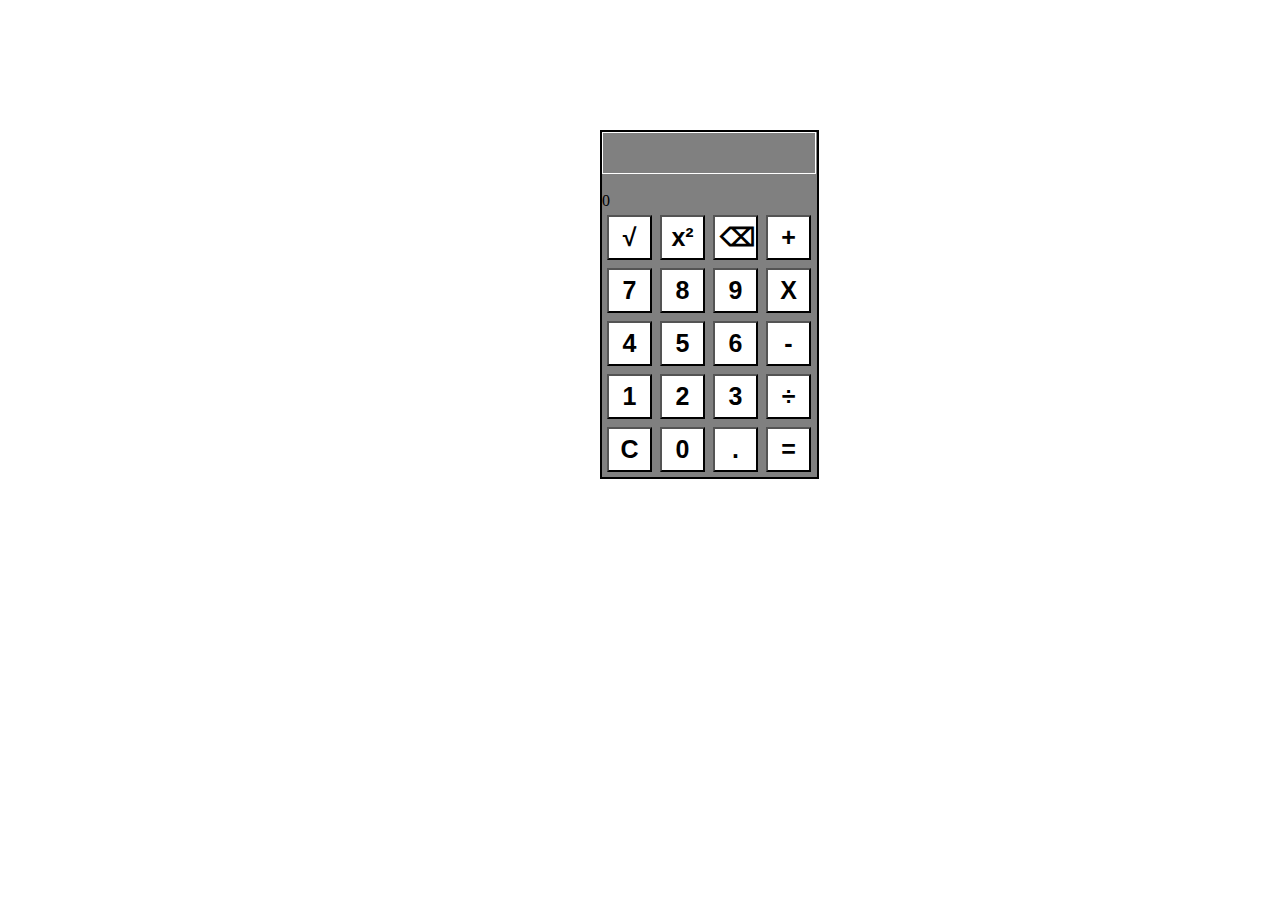
<file: index.html>
<!DOCTYPE html>
<html lang="en">

<head>
    <meta charset="UTF-8">
    <meta name="viewport" content="width=device-width, initial-scale=1.0">
    <meta http-equiv="X-UA-Compatible" content="ie=edge">
    <title>Document</title>
    <link rel="stylesheet" href="style.css">
</head>
<script>
    function insertNum(i) {
        //      var x = i;
        if (i === '=') {
            document.getElementById("calc").value = eval(document.getElementById("calc").value)
        } else if (i === 'C') {
            document.getElementById("calc").value = '';
        } else {
            document.getElementById("calc").value += i;

        }
    }
</script>

<body>
    <div class="pos">
        <form>
            <input type="text" class="result" name="textview" id="calc"><br><br>
        </form>
        <table>
            <tr>0
                <td><input type="button" value="√" class="button"></td>
                <td><input type="button" value="x²" class="button"></td>
                <td><input type="button" value="⌫" class="button"></td>
                <td><input type="button" value="+" class="button" onclick="insertNum('+')"></td>

            </tr>
            <tr>
                <td><input type="button" value="7" class="button" onclick="insertNum(7)"></td>
                <td><input type="button" value="8" class="button" onclick="insertNum(8)"></td>
                <td><input type="button" value="9" class="button" onclick="insertNum(9)"></td>
                <td><input type="button" value="X" class="button" onclick="insertNum('*')"></td>

            </tr>
            <tr>
                <td><input type="button" value="4" class="button" onclick="insertNum(4)"></td>
                <td><input type="button" value="5" class="button" onclick="insertNum(5)"></td>
                <td><input type="button" value="6" class="button" onclick="insertNum(6)"></td>
                <td><input type="button" value="-" class="button" onclick="insertNum('-')"></td>

            </tr>
            <tr>
                <td><input type="button" value="1" class="button" onclick="insertNum(1)"></td>
                <td><input type="button" value="2" class="button" onclick="insertNum(2)"></td>
                <td><input type="button" value="3" class="button" onclick="insertNum(3)"></td>
                <td><input type="button" value="÷" class="button" onclick="insertNum('/')"></td>

            </tr>
            <tr>
                <td><input type="button" value="C" class="button" onclick="insertNum('C')"></td>
                <td><input type="button" value="0" class="button" onclick="insertNum(0)"></td>
                <td><input type="button" value="." class="button" onclick="insertNum('.')"></td>
                <td><input type="button" value="=" class="button" onclick="insertNum('=')"></td>

            </tr>
        </table>
    </div>

</body>


</html>
</file>
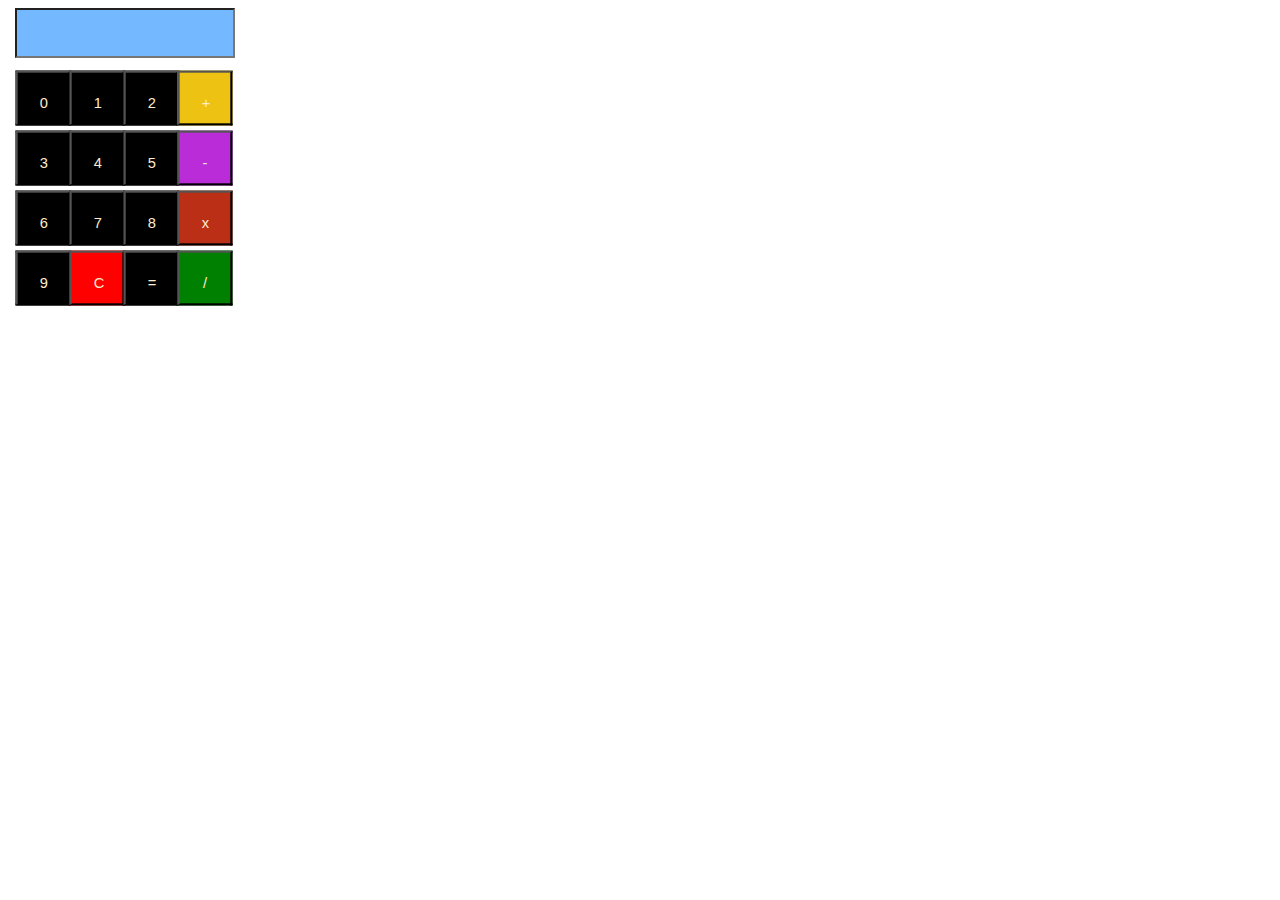
<file: calculator.html>
<html lang="en">

<head>
    <meta charset="UTF-8">
    <meta name="viewport" content="width=device-width, initial-scale=1.0">
    <title>Document</title>
    <style>
        .head {
            background-color: #74B9FF;
            height: 50px;
            width: 220px;
            margin-bottom: 5px;
            margin-left: 7px;
            color: white;
            font-size: 30px;
        }
        
        .num {
            cursor: pointer;
            transform: scale(1.1);
            padding: 20px;
            background-color: black;
            color: blanchedalmond;
        }
        
        .keys {
            margin: 10px;
            margin-bottom: 5px;
        }
        
        button {
            height: 50px;
            width: 50px;
            align-items: center;
        }
    </style>
</head>

<body>
    <div class="cointainer">
        <input type="text" class="head">
        <div class="keys">
            <button value="0" onclick="fun(0)" class="num">0</button>
            <button value="1" onclick="fun(1)" class="num">1</button>
            <button value="2" onclick="fun(2)" class="num">2</button>
            <button value="+" onclick="fun('+')" class="num" style="background-color: #EEC213">+</button>
        </div>
        <div class="keys">
            <button value="3" onclick="fun(3)" class="num">3</button>
            <button value="4" onclick="fun(4)" class="num">4</button>
            <button value="5" onclick="fun(5)" class="num">5</button>
            <button value="-" onclick="fun('-')" class="num" style="background-color:#BB2CD9">-</button>
        </div>
        <div class="keys">
            <button value="6" onclick="fun(6)" class="num">6</button>
            <button value="7" onclick="fun(7)" class="num">7</button>
            <button value="8" onclick="fun(8)" class="num">8</button>
            <button value="x" onclick="fun('*')" class="num" style="background-color:#BA2F16">x</button>
        </div>
        <div class="keys">
            <button value="9" onclick="fun(9)" class="num">9</button>
            <button class="num" onclick="fun('C')" style="background-color: red">C</button>
            <button class="num" onclick="fun('=')">=</button>
            <button value="/" onclick="fun('/')" class="num" style="background-color: green;">/</button>
        </div>
    </div>
    <script src="calculator.js"></script>
</body>

</html>
</file>
<file: style.css>
* {
    margin: 0;
    padding: 0;
}

.button {
    width: 45px;
    height: 45px;
    padding: 5px;
    margin: 3px;
    font-size: 25px;
    background-color: white;
    font-weight: bold;
}

.button:hover {
    background-color: gray;
}

.result {
    width: 212px;
    height: 40px;
    background: transparent;
    border: 1px solid white;
    font-size: 25px;
    color: white;
    font-weight: bold;
}

.pos {
    position: relative;
    top: 130px;
    left: 600px;
    background-color: gray;
    width: 215px;
    border: 2px solid black;
}
</file>
